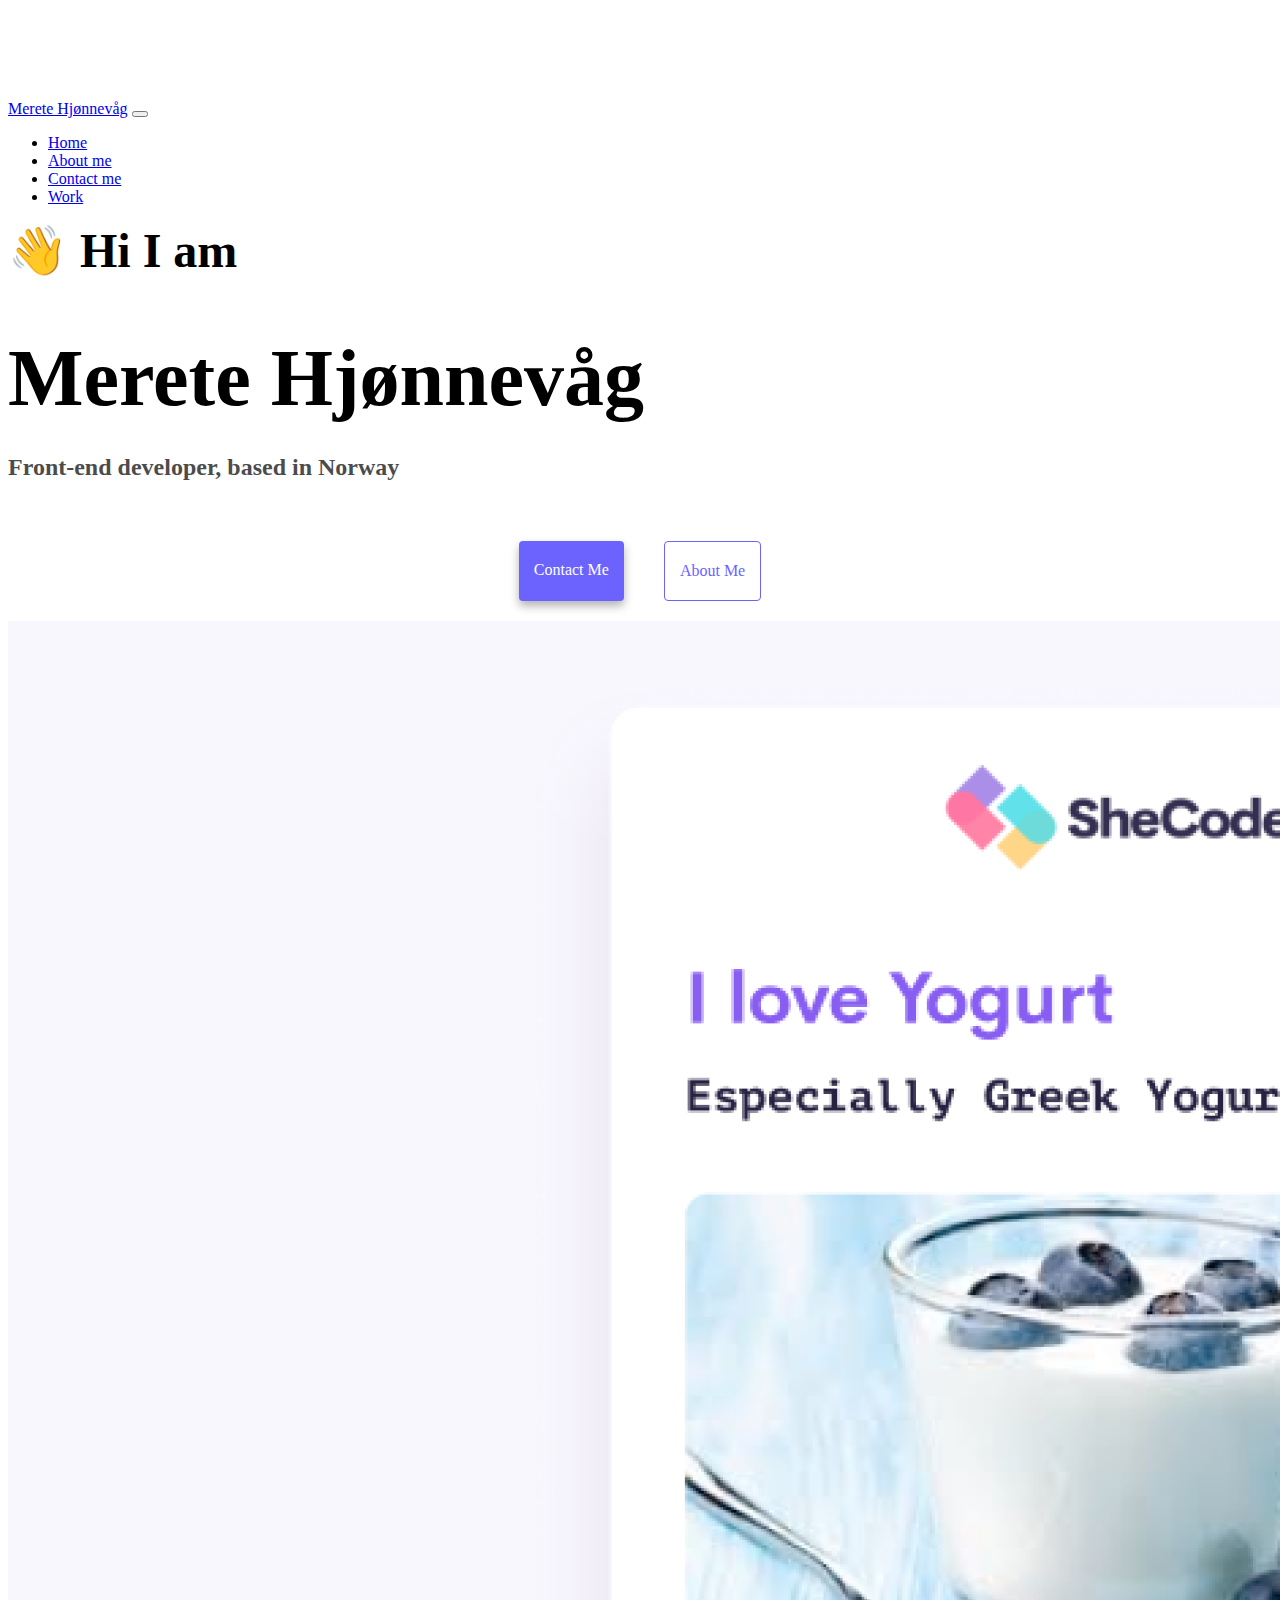
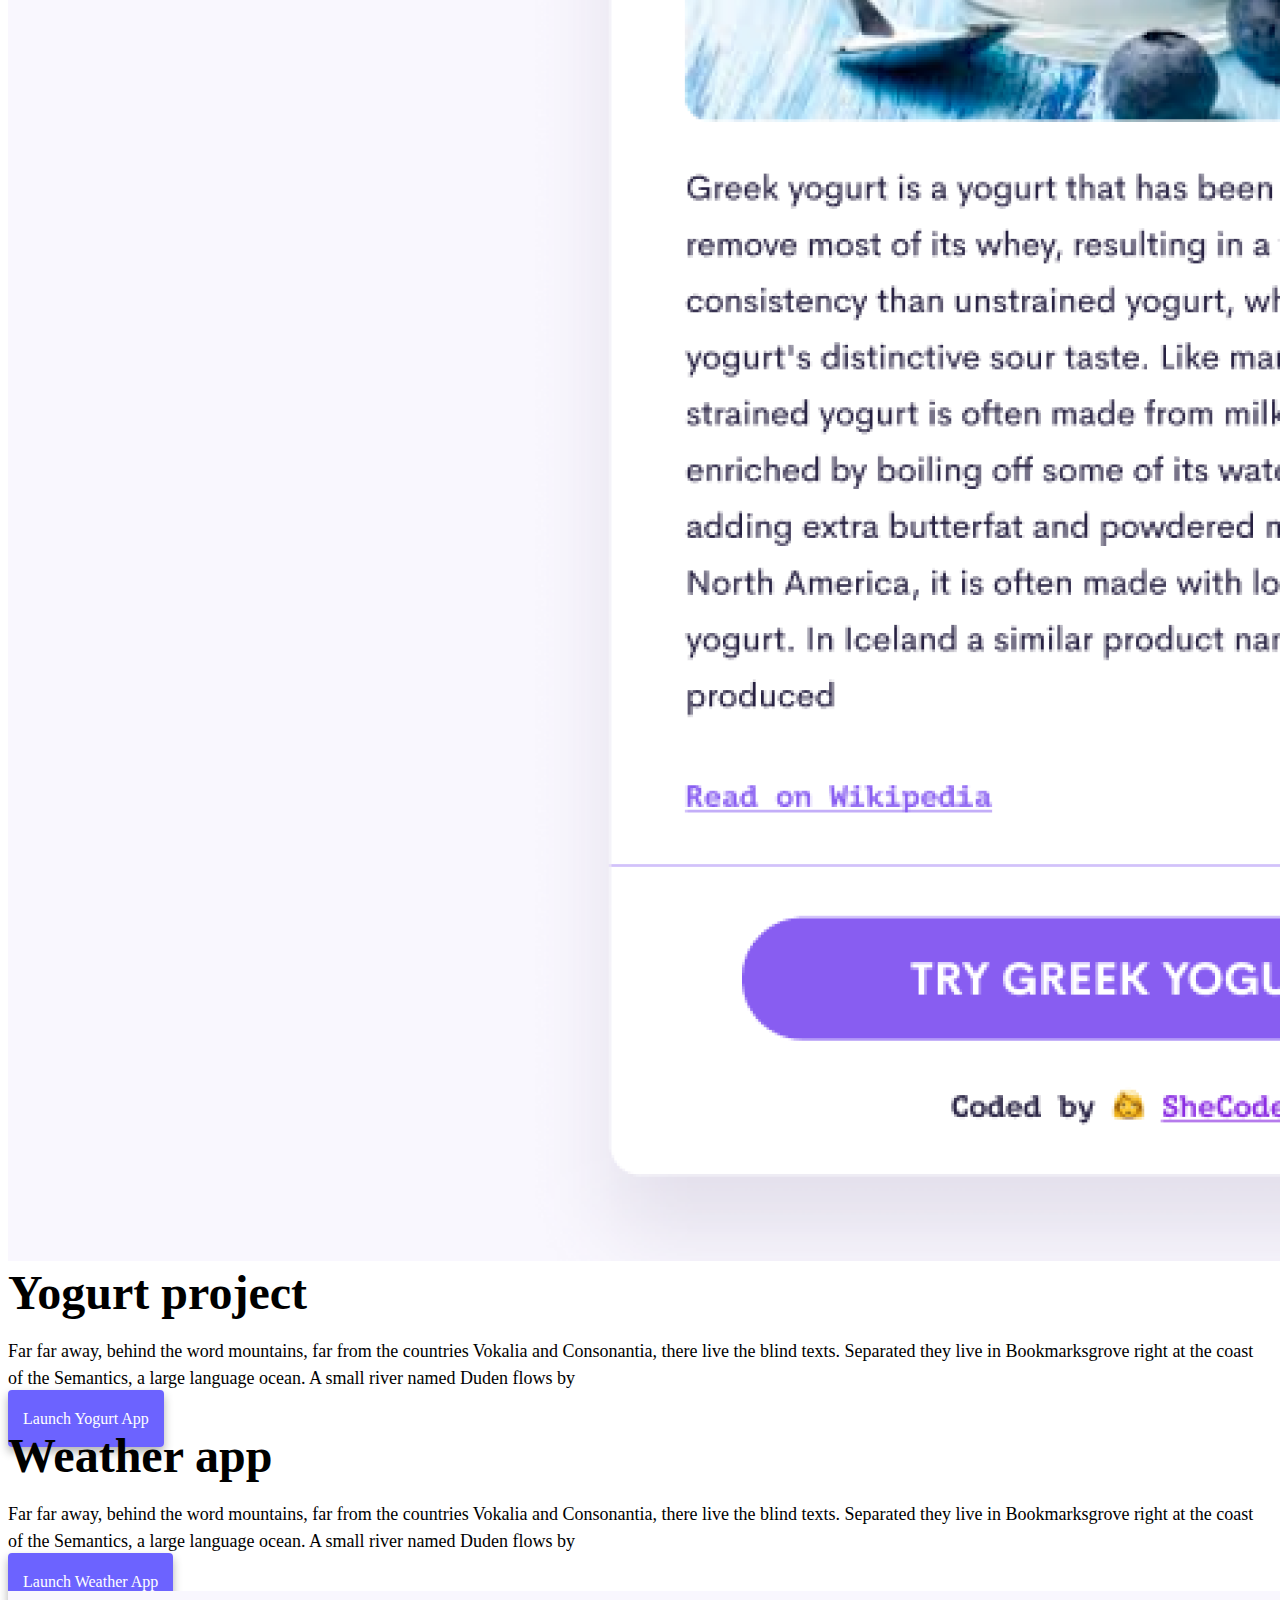
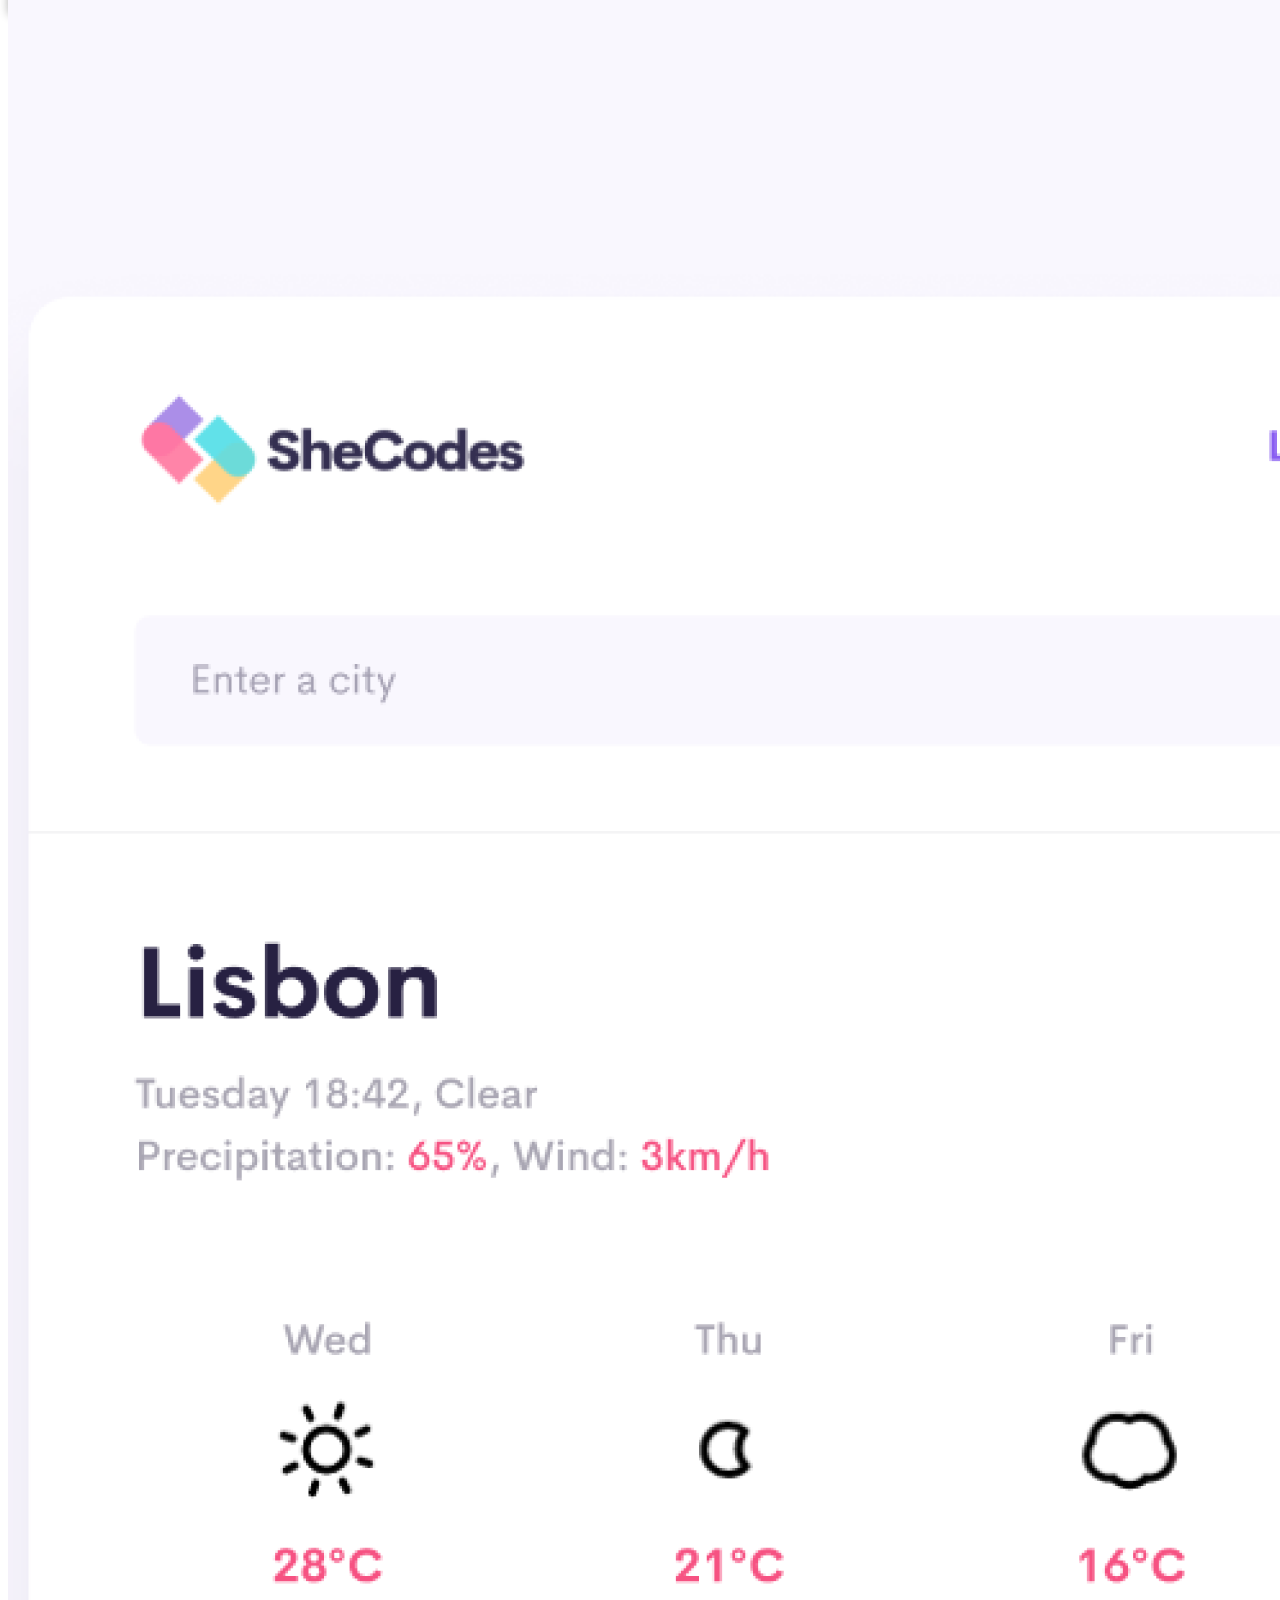
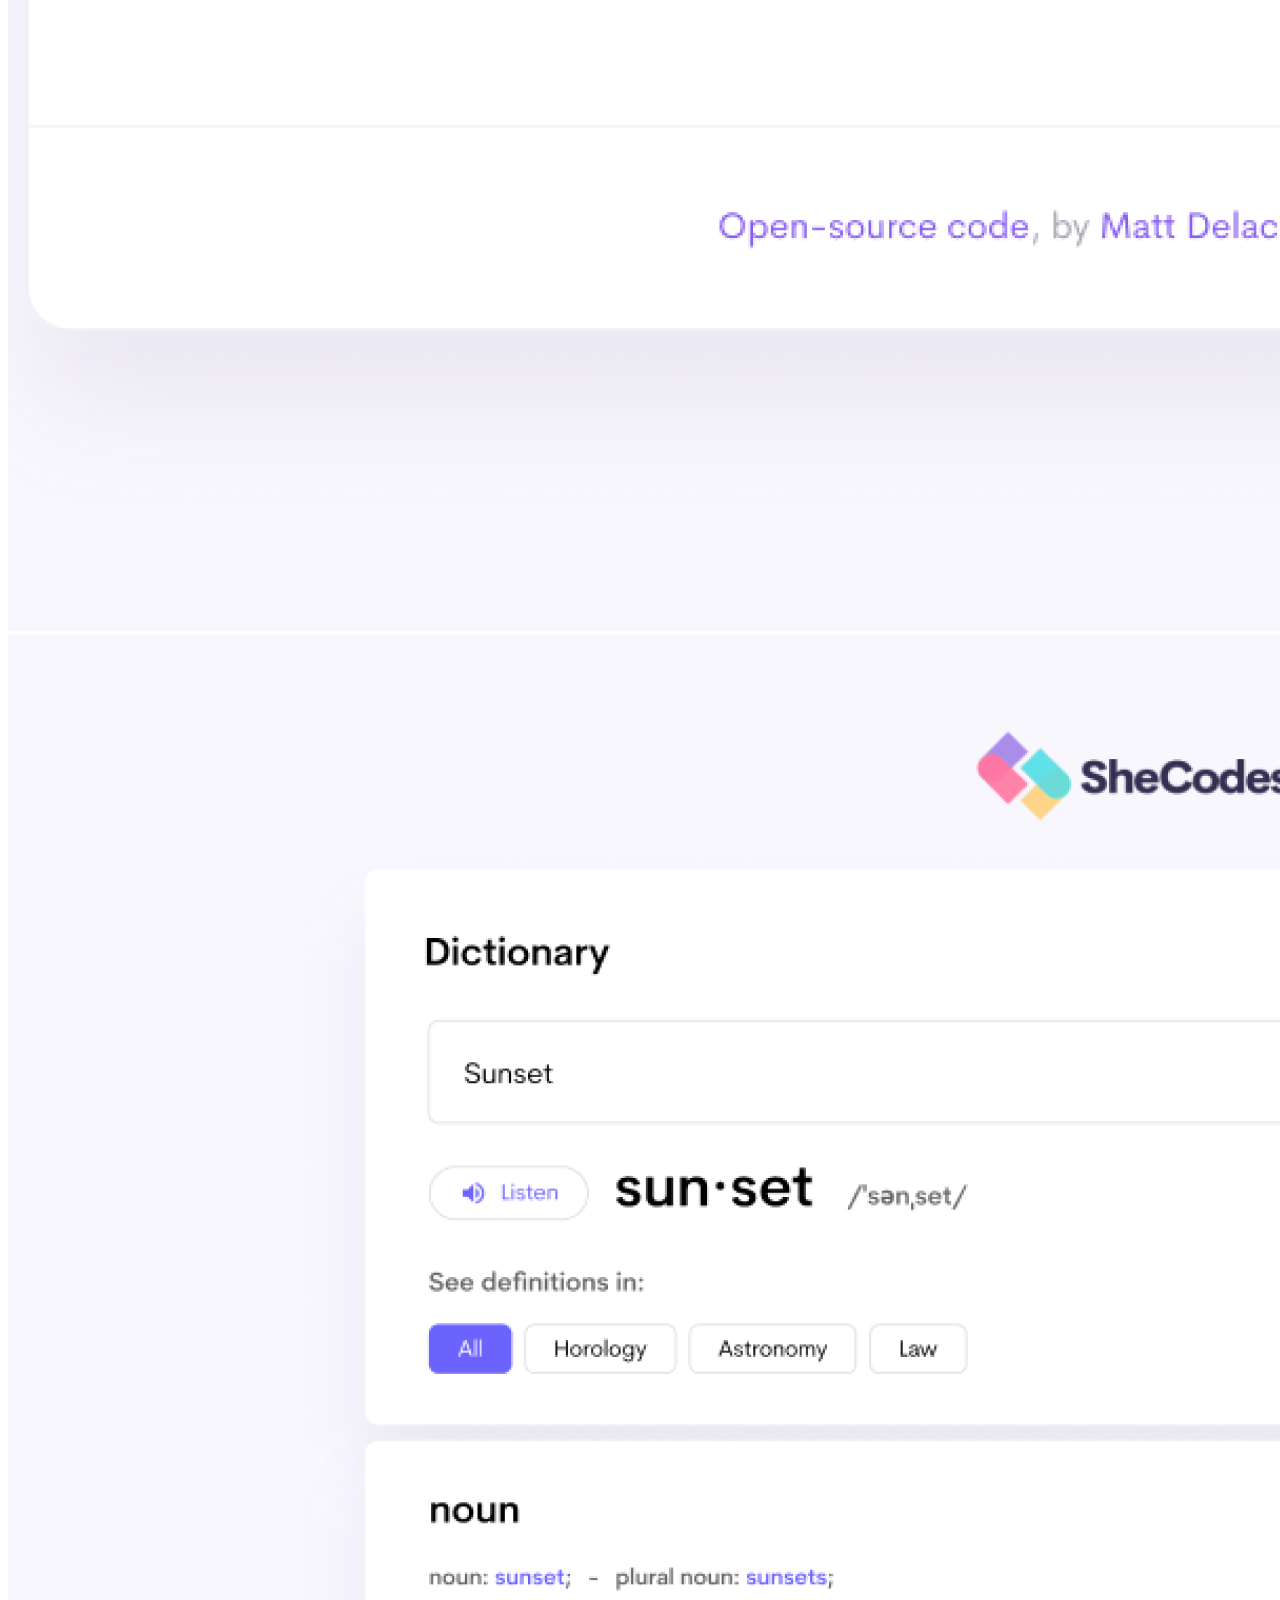
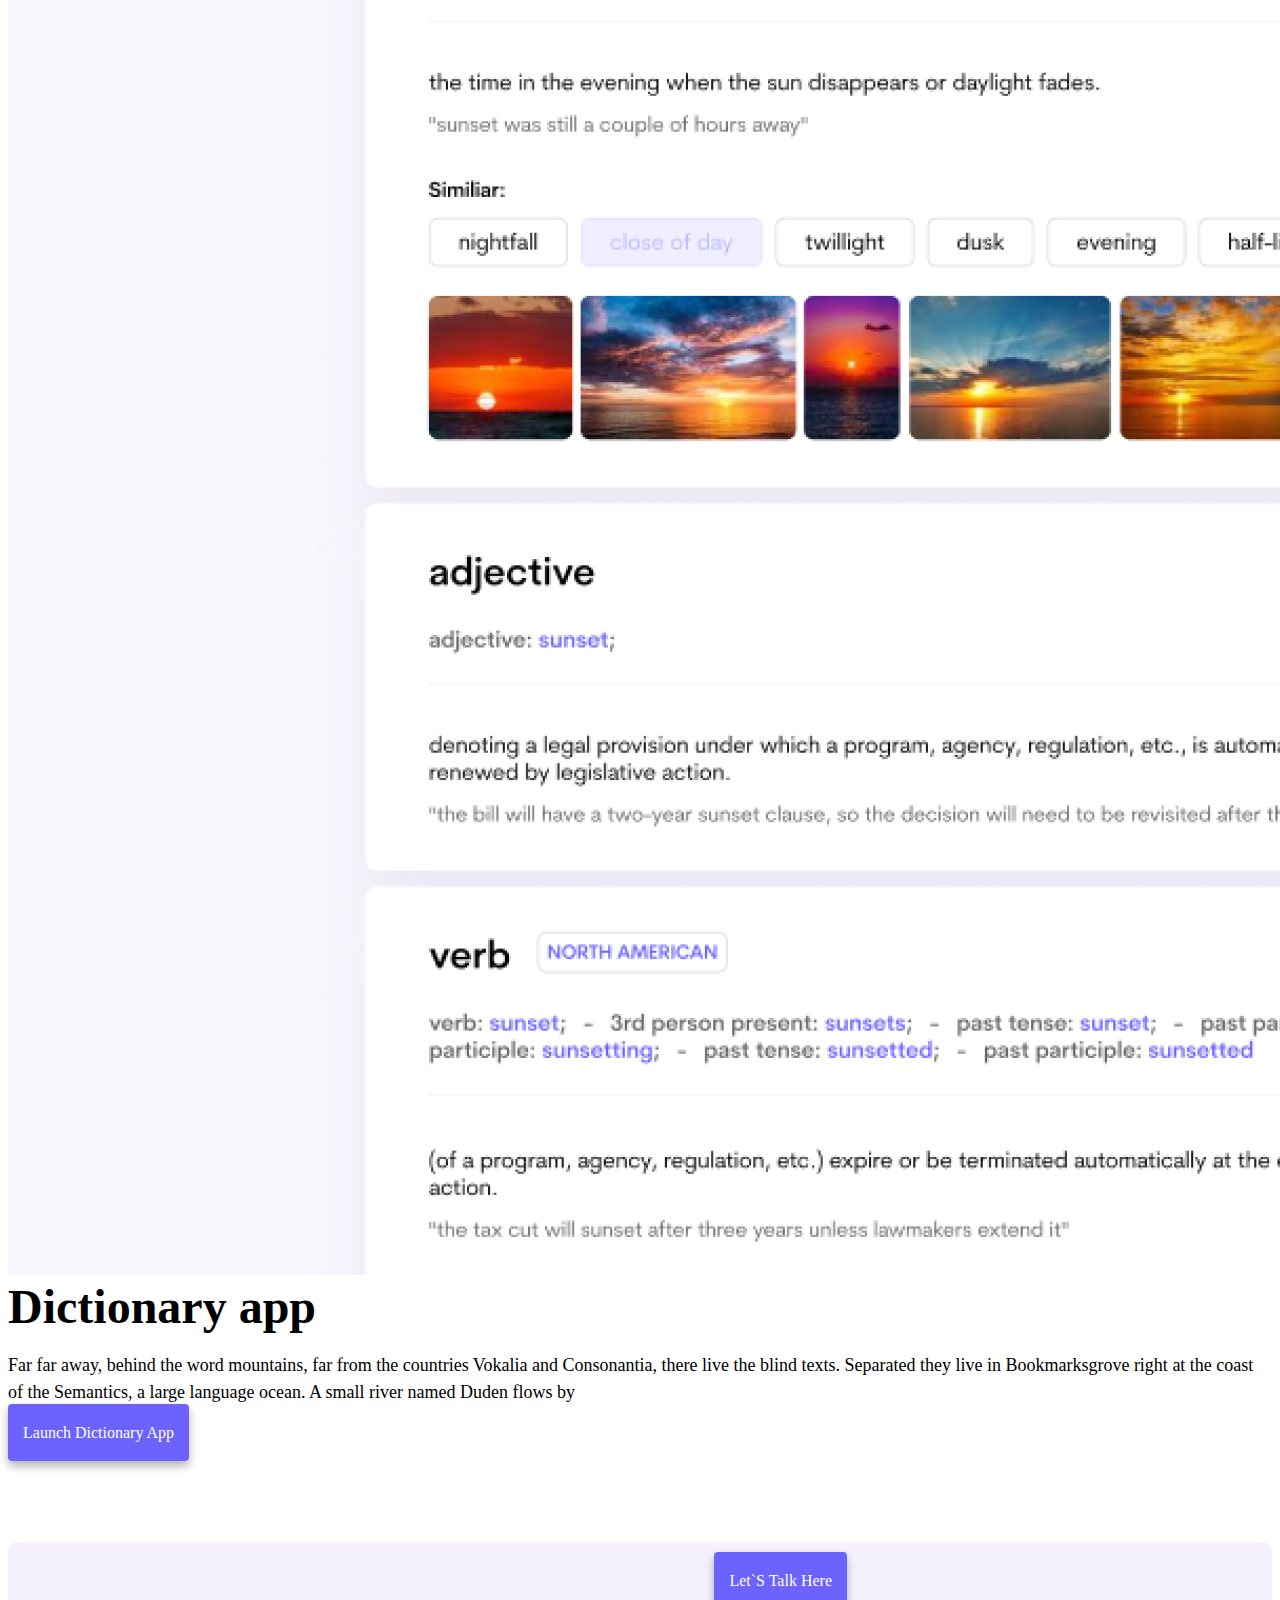
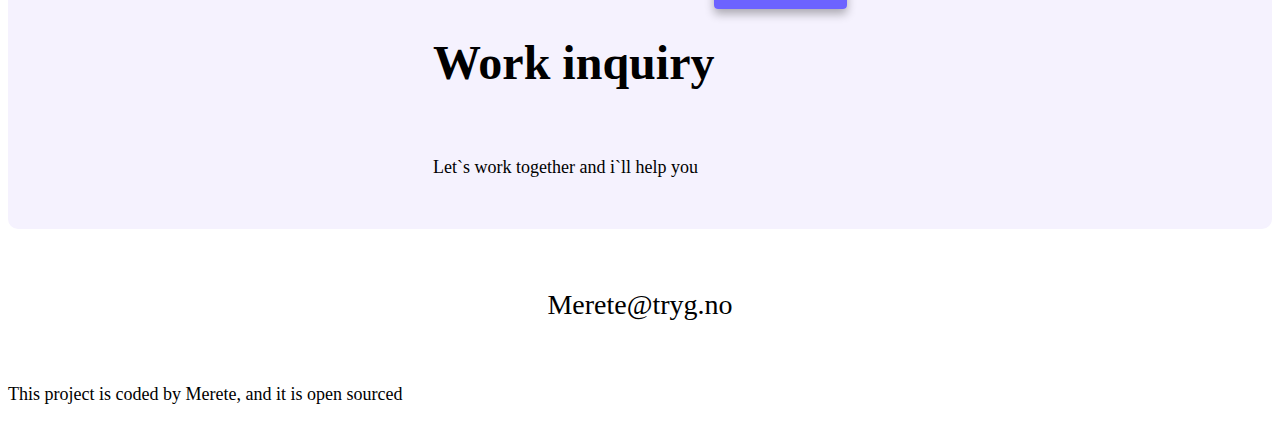
<file: index.html>
<!DOCTYPE html>
<html lang="en">
  <head>
    <meta charset="UTF-8" />
    <meta http-equiv="X-UA-Compatible" content="IE=edge" />
    <meta name="description" content="Portifolio project Shecodes" />
    <link
    href="https://cdn.jsdelivr.net/npm/bootstrap@5.0.2/dist/css/bootstrap.min.css"
    rel="stylesheet"
    integrity="sha384-EVSTQN3/azprG1Anm3QDgpJLIm9Nao0Yz1ztcQTwFspd3yD65VohhpuuCOmLASjC"
    crossorigin="anonymous"
  />

  <script
    src="https://cdn.jsdelivr.net/npm/bootstrap@5.3.0-alpha1/dist/js/bootstrap.bundle.min.js"
    integrity="sha384-w76AqPfDkMBDXo30jS1Sgez6pr3x5MlQ1ZAGC+nuZB+EYdgRZgiwxhTBTkF7CXvN"
    crossorigin="anonymous"
  ></script>
    <title>Merete </title>
    <link ref="style.css" rel="stylesheet" href="style.css"/>
  </head>
  <body>
    <nav class="navbar navbar-expand-lg navbar-light bg-light fixed-top">
      <div class="container">
        <a class="navbar-brand" href="index.html">Merete Hjønnevåg<a/>
        <button
          class="navbar-toggler"
          type="button"
          data-bs-toggle="collapse"
          data-bs-target="#navbarNav"
          aria-controls="navbarNav"
          aria-expanded="false"
          aria-label="Toggle navigation"
        >
          <span class="navbar-toggler-icon"></span>
        </button>
        <div class="collapse navbar-collapse" id="navbarNav">
          <ul class="navbar-nav">
            <li class="nav-item">
              <a
                class="nav-link"
                aria-current="page"
                href="index.html"
                >Home</a
              >
            </li>
            <li class="nav-item">
              <a
                class="nav-link"
                aria-current="page"
                href="about.html"
                >About me</a
              >
            </li>
            <li class="nav-item">
                <a
                  class="nav-link"
                  aria-current="page"
                  href="contact.html"
                  >Contact me</a
                >
              </li>
              <li class="nav-item">
                <a
                  class="nav-link"
                  aria-current="page"
                  href="work.html"
                  >Work</a
                >
              </li>  
          </ul>
            </div>
          </div>
        </nav>
        <h2 class="text-center">👋 Hi I am</h2>
        <h1 class="text-center">Merete Hjønnevåg</h1>
        <h3 class="text-center">Front-end developer, based in Norway</h3>
        <div class="navigation-links mb-5">
          <a href="about.html#contact" class="primary-link">Contact me</a>
          <a href="about.html" class="secondary-link">About me</a>
        </div>
        <div class="container">
          <div class="row">
            <div class="col-md-6">
              <img src="images/yogurt (2).png" class="img-fluid rounded" />
            </div>
            <div class="col-md-6">
              <h2 class="mb-3">Yogurt project</h2>
              <p>
                Far far away, behind the word mountains, far from the countries Vokalia and Consonantia, there live the blind texts. Separated they live in Bookmarksgrove right at the coast of the Semantics, a large language ocean. A small river named Duden flows by
              </p>
              <div class="mt-5">
                <a href="#" class="primary-link">Launch Yogurt App</a>
              </div>
            </div>
          </div>
          <div class="row mt-5">
            <div class="col-md-6">
              <h2 class="mb-3">Weather app</h2>
              <p>
                Far far away, behind the word mountains, far from the countries Vokalia and Consonantia, there live the blind texts. Separated they live in Bookmarksgrove right at the coast of the Semantics, a large language ocean. A small river named Duden flows by
              </p>
              <div class="mb-5 mt-5">
                <a href="#" class="primary-link">Launch Weather App</a>
              </div>
            </div>
            <div class="col-md-6">
              <img src="images/weather (2).png" class="img-fluid rounded" />
            </div>
          </div>
          <div class="row mt-5">
            <div class="col-md-6">
              <img src="images/app.png" class="img-fluid rounded" />
            </div>
            <div class="col-md-6">
              <h2 class="mb-3">Dictionary app</h2>
              <p>
                Far far away, behind the word mountains, far from the countries Vokalia and Consonantia, there live the blind texts. Separated they live in Bookmarksgrove right at the coast of the Semantics, a large language ocean. A small river named Duden flows by
              </p>
              <div class="mt-5">
                <a href="#" class="primary-link">Launch Dictionary App</a>
              </div>
            </div>
          </div>
          <footer>
            <div class="contact-box justify-content-between mb-5 d-none d-md-flex">
            <div>
              <h4>Work inquiry</h4>
              <p class="text-muted">Let`s work together and i`ll help you</p>
            
            </div>
            <div>
              <a href="#" class="primary-link">Let`s talk here</a>
            </div>
          </div>
            <div class="d-flex justify-content-center mb-5">
            <a href="mailto:Merete@tryg.no" class="email-link">Merete@tryg.no</a>
          </div>
          <p class="text-center mt-4">
            This project is coded by Merete, and it is <a href=""> </a>open sourced
          </p>
          </footer>
        </div>
      
        </div>
  </body>
</html>
</file>
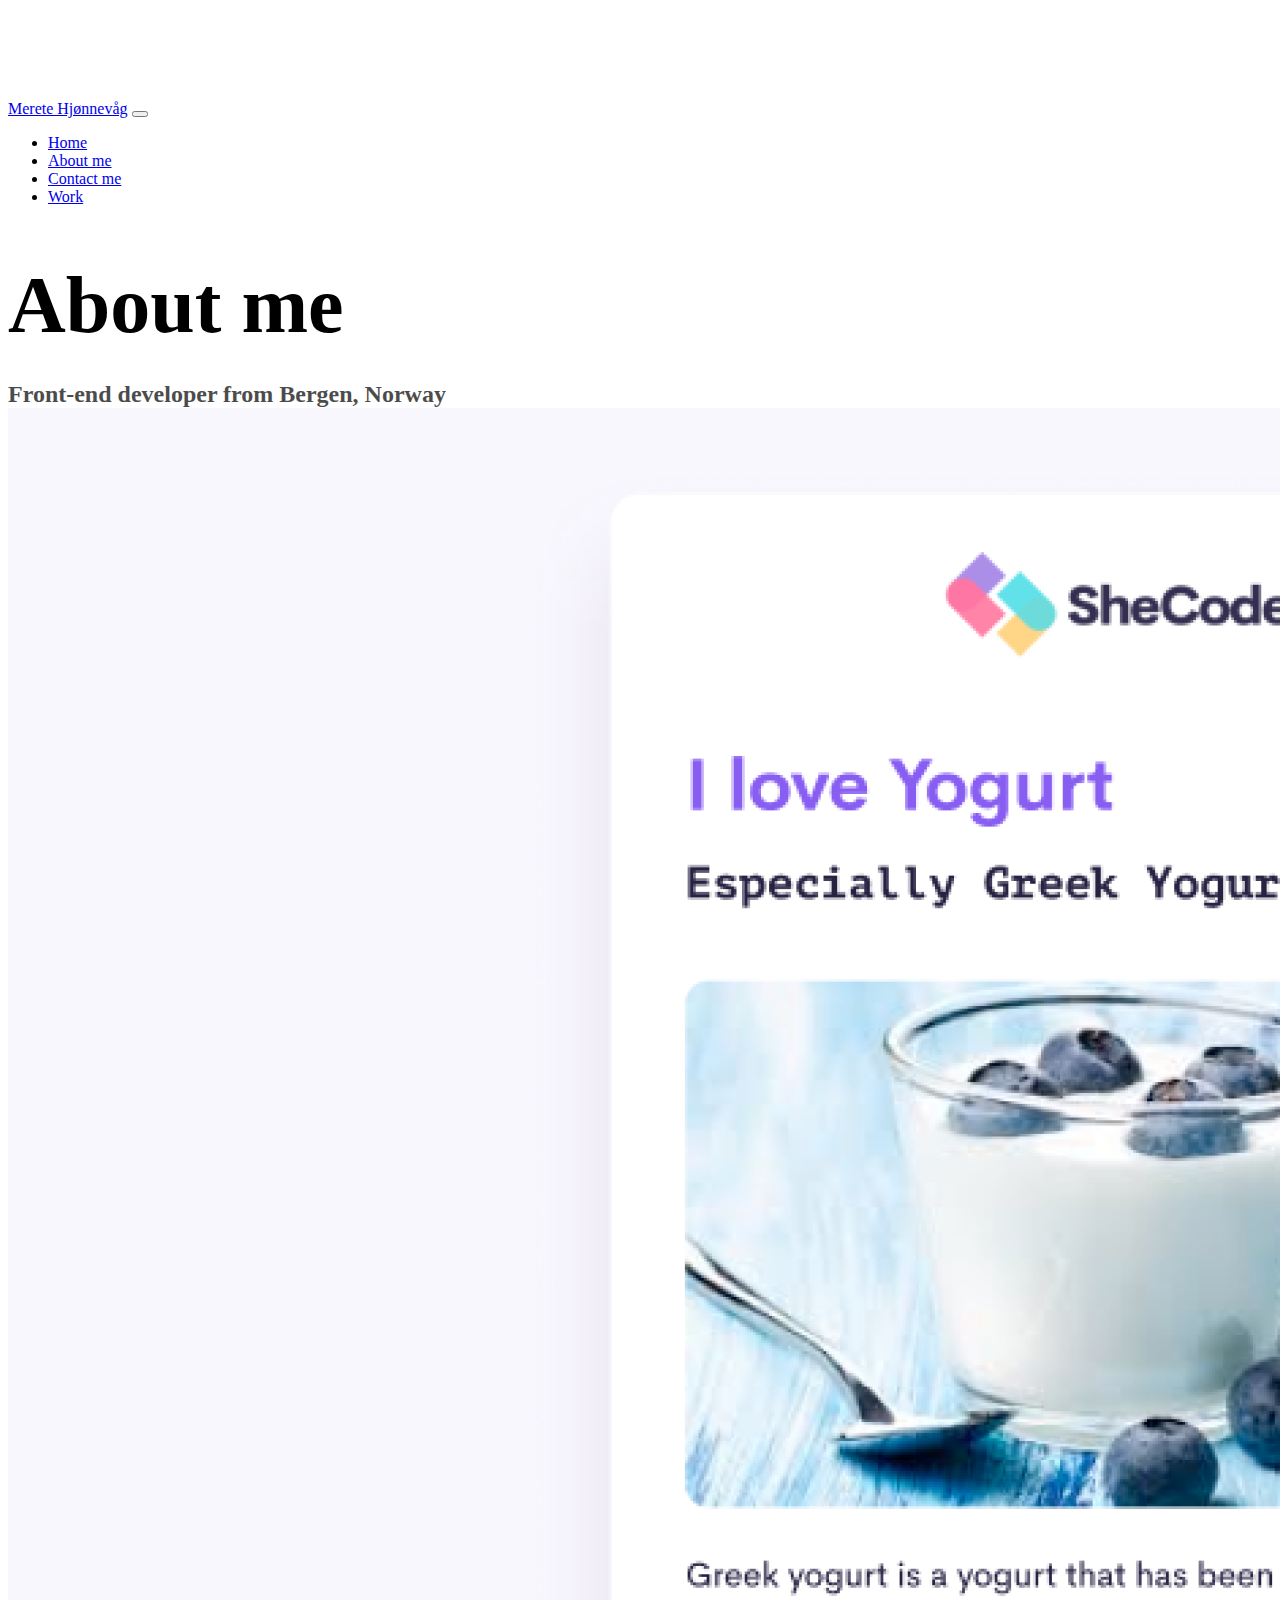
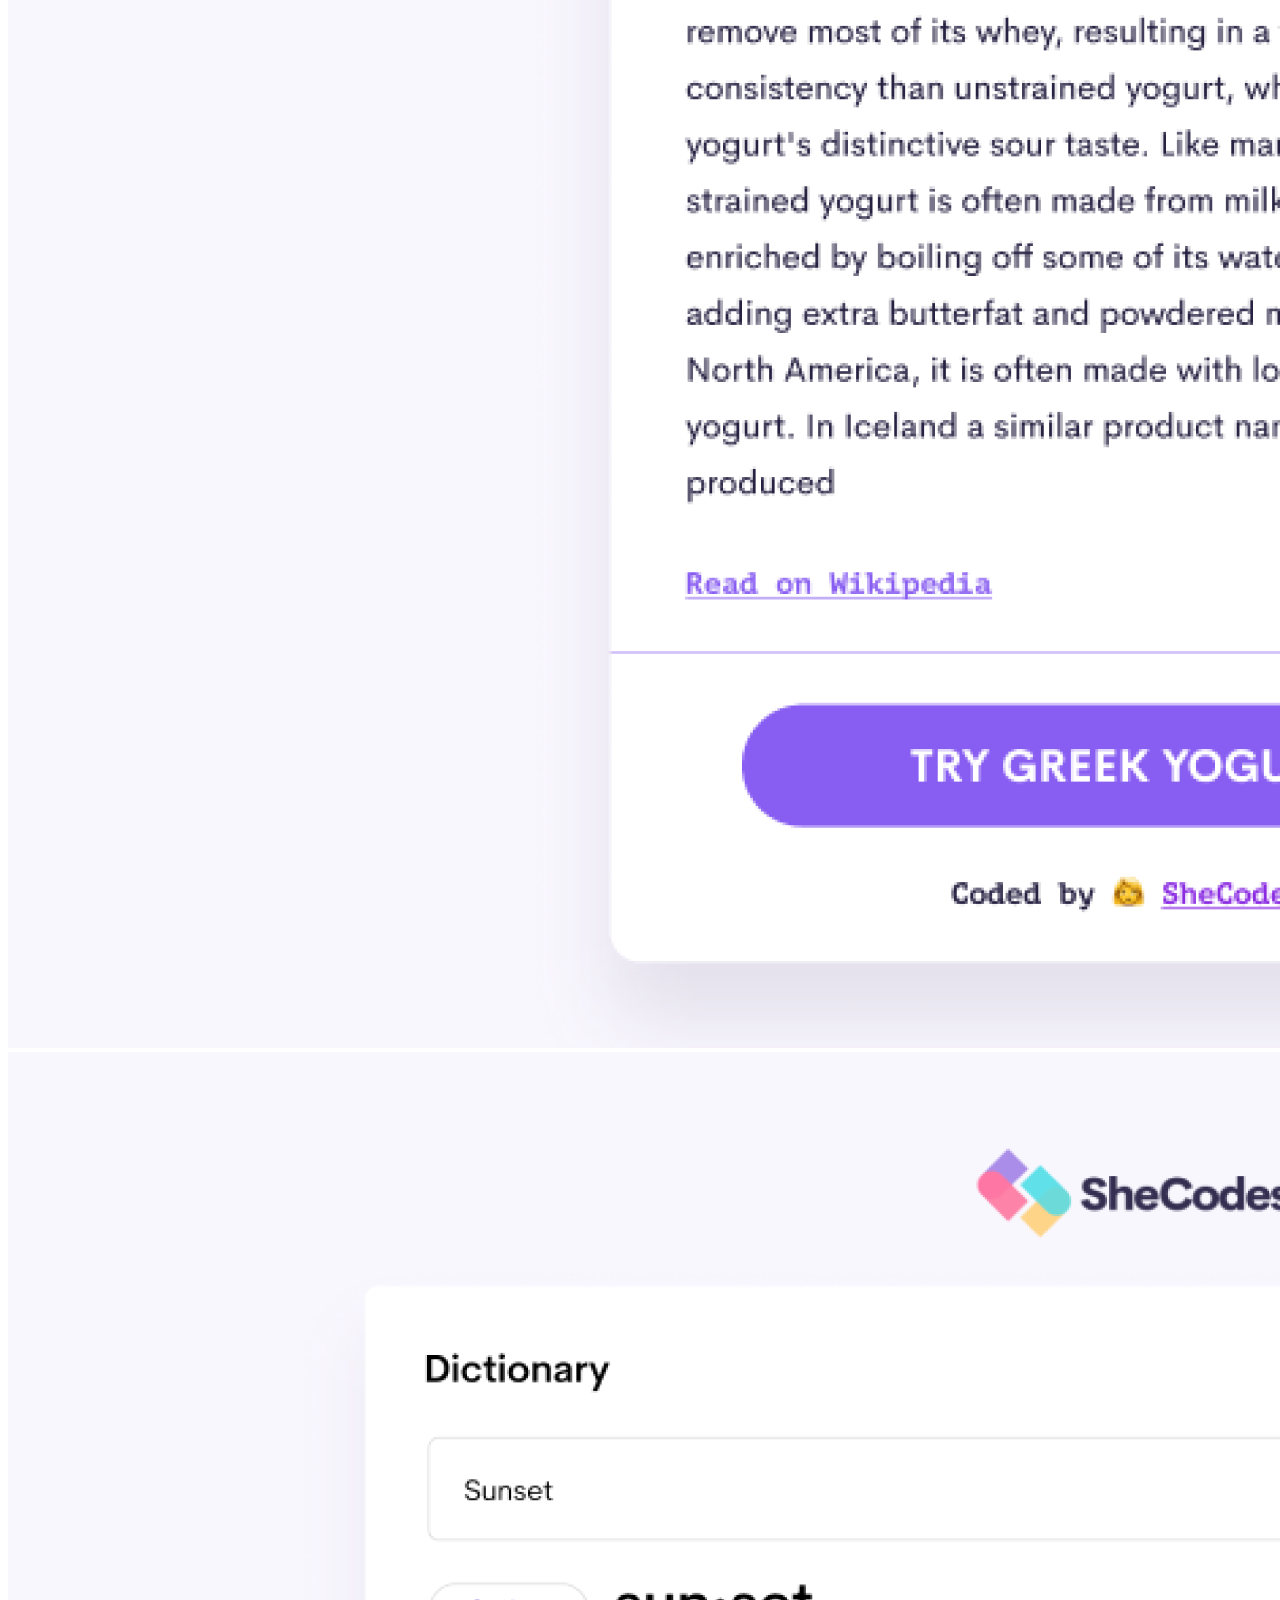
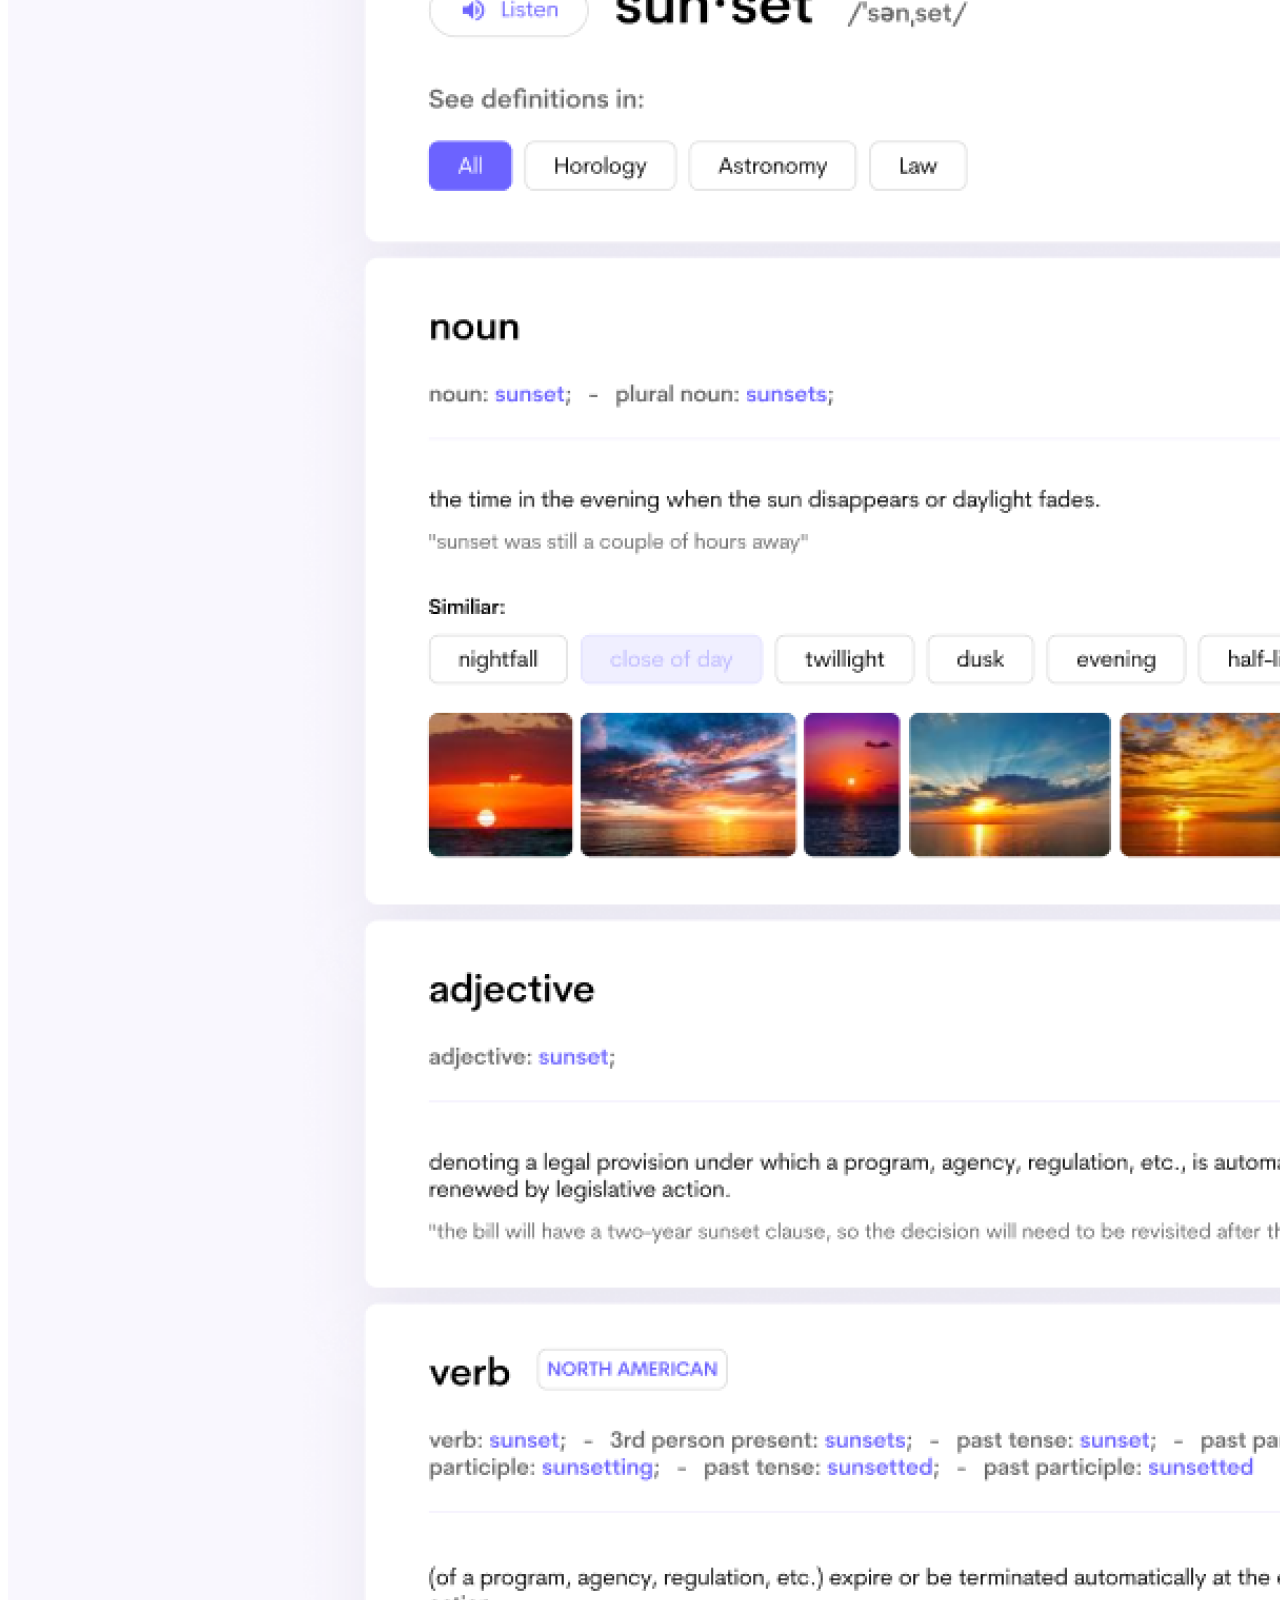
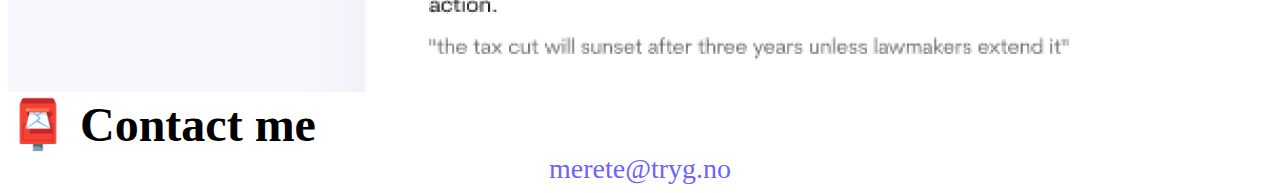
<file: about.html>
<!DOCTYPE html>
<html lang="en">
  <head>
    <meta charset="UTF-8" />
    <meta http-equiv="X-UA-Compatible" content="IE=edge" />
    <meta name="description" content="homework page for teaching SheCodes" />
    <link rel="stylesheet" href="style.css" />
    <link
      href="https://cdn.jsdelivr.net/npm/bootstrap@5.0.2/dist/css/bootstrap.min.css"
      rel="stylesheet"
      integrity="sha384-EVSTQN3/azprG1Anm3QDgpJLIm9Nao0Yz1ztcQTwFspd3yD65VohhpuuCOmLASjC"
      crossorigin="anonymous"
    />

    <script
      src="https://cdn.jsdelivr.net/npm/bootstrap@5.3.0-alpha1/dist/js/bootstrap.bundle.min.js"
      integrity="sha384-w76AqPfDkMBDXo30jS1Sgez6pr3x5MlQ1ZAGC+nuZB+EYdgRZgiwxhTBTkF7CXvN"
      crossorigin="anonymous"
    ></script>
    <link ref="style.css" rel="stylesheet" href="style.css" />
    <title>About</title>
  </head>
  <body>
    <nav class="navbar navbar-expand-lg navbar-light bg-light fixed-top">
      <div class="container">
        <a class="navbar-brand" href="index.html">Merete Hjønnevåg<a/>
        <button
          class="navbar-toggler"
          type="button"
          data-bs-toggle="collapse"
          data-bs-target="#navbarNav"
          aria-controls="navbarNav"
          aria-expanded="false"
          aria-label="Toggle navigation"
        >
          <span class="navbar-toggler-icon"></span>
        </button>
        <div class="collapse navbar-collapse" id="navbarNav">
          <ul class="navbar-nav">
            <li class="nav-item">
              <a
                class="nav-link"
                aria-current="page"
                href="index.html"
                >Home</a
              >
            </li>
            <li class="nav-item">
              <a
                class="nav-link"
                aria-current="page"
                href="about.html"
                >About me</a
              >
            </li>
            <li class="nav-item">
                <a
                  class="nav-link"
                  aria-current="page"
                  href="contact.html"
                  >Contact me</a
                >
              </li>
              <li class="nav-item">
                <a
                  class="nav-link"
                  aria-current="page"
                  href="work.html"
                  >Work</a
                >
              </li>  
          </ul>
        </div>
      </div>
    </nav>
    <h1 class="text-center">About me</h1>
    <h3 class="text-center">Front-end developer from Bergen, Norway</h3>
    <div class="container">
      <div class="row">
        <div class="col-sm-6">
          <img src="images/yogurt (2).png" class="img-fluid p-2 shadow rounded" />
        </div>
        <div class="col-sm-6">
          <img src="images/app.png" class="img-fluid p-2 shadow rounded" />
        </div>
      </div>
    </div>
    <div id="contact" class="mt-5">
      <h2 class="text-center">📮 Contact me</h2>
      <a href="mailto:Merete@tryg.no" class="email-link"> merete@tryg.no </a>
    </div>
  </body>
</html>
</file>
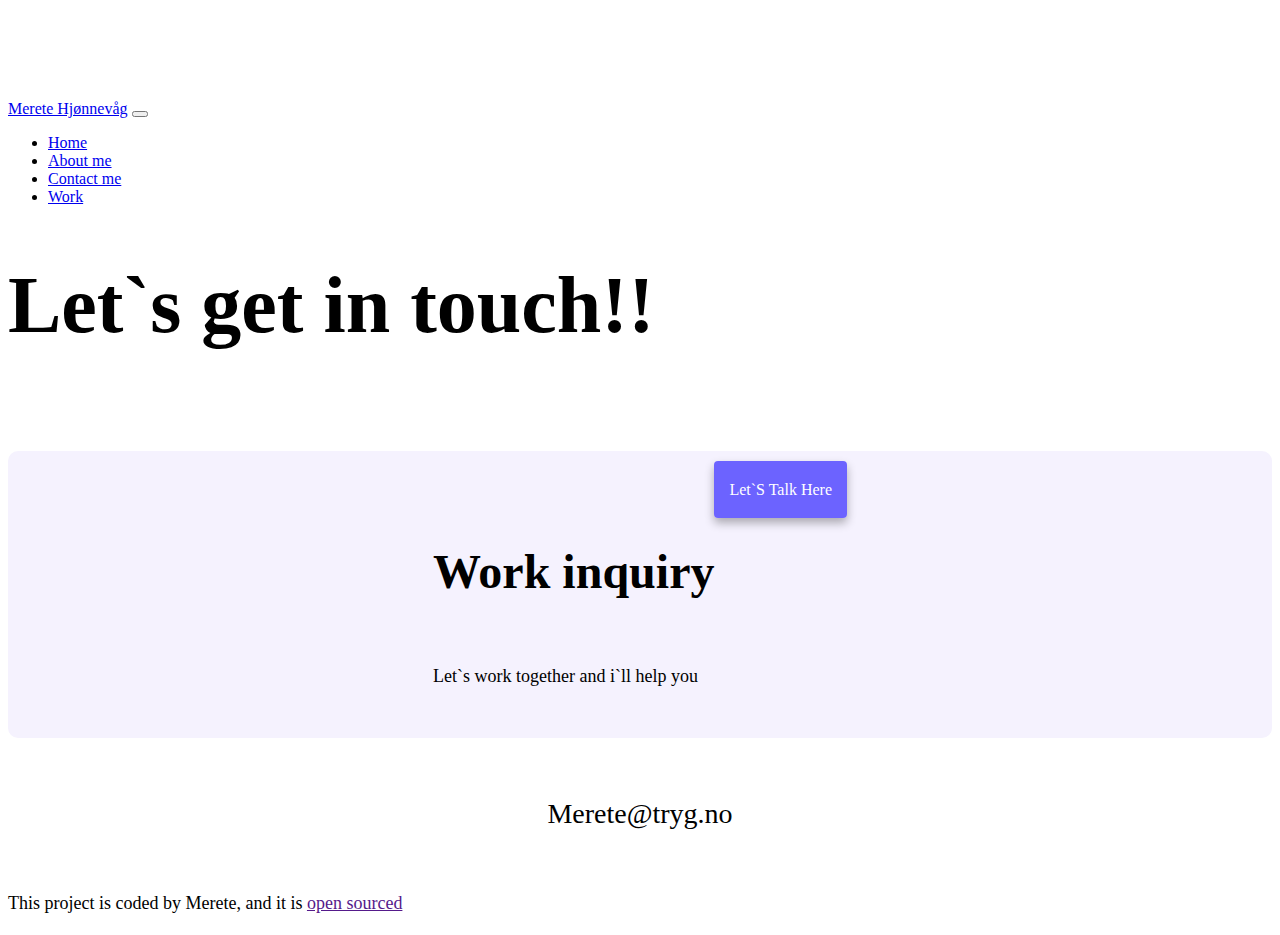
<file: contact.html>
<!DOCTYPE html>
<html lang="en">
  <head>
    <meta charset="UTF-8" />
    <meta http-equiv="X-UA-Compatible" content="IE=edge" />
    <meta name="description" content="Portifolio project Shecodes" />
    <link
    href="https://cdn.jsdelivr.net/npm/bootstrap@5.0.2/dist/css/bootstrap.min.css"
    rel="stylesheet"
    integrity="sha384-EVSTQN3/azprG1Anm3QDgpJLIm9Nao0Yz1ztcQTwFspd3yD65VohhpuuCOmLASjC"
    crossorigin="anonymous"
  />

  <script
    src="https://cdn.jsdelivr.net/npm/bootstrap@5.3.0-alpha1/dist/js/bootstrap.bundle.min.js"
    integrity="sha384-w76AqPfDkMBDXo30jS1Sgez6pr3x5MlQ1ZAGC+nuZB+EYdgRZgiwxhTBTkF7CXvN"
    crossorigin="anonymous"
  ></script>
    <title>Contact</title>
    <link ref="style.css" rel="stylesheet" href="style.css"/>
  </head>
  <body>
    <nav class="navbar navbar-expand-lg navbar-light bg-light fixed-top">
      <div class="container">
        <a class="navbar-brand" href="index.html">Merete Hjønnevåg<a/>
        <button
          class="navbar-toggler"
          type="button"
          data-bs-toggle="collapse"
          data-bs-target="#navbarNav"
          aria-controls="navbarNav"
          aria-expanded="false"
          aria-label="Toggle navigation"
        >
          <span class="navbar-toggler-icon"></span>
        </button>
        <div class="collapse navbar-collapse" id="navbarNav">
          <ul class="navbar-nav">
            <li class="nav-item">
              <a
                class="nav-link"
                aria-current="page"
                href="index.html"
                >Home</a
              >
            </li>
            <li class="nav-item">
              <a
                class="nav-link"
                aria-current="page"
                href="about.html"
                >About me</a
              >
            </li>
            <li class="nav-item">
                <a
                  class="nav-link"
                  aria-current="page"
                  href="contact.html"
                  >Contact me</a
                >
              </li>
              <li class="nav-item">
                <a
                  class="nav-link"
                  aria-current="page"
                  href="work.html"
                  >Work</a
                >
              </li>  
          </ul>
            </div>
          </div>
        </nav>
        <div>
        <h1 class="text-center">Let`s get in touch!!</h1>
    </div>
        <div class="container">
          <div class="row">
            <div class="col-md-6">
             
            </div>
          </div>
          <footer>
            <div class="contact-box justify-content-between mb-5 d-none d-md-flex">
            <div>
              <h4>Work inquiry</h4>
              <p class="text-muted">Let`s work together and i`ll help you</p>
            
            </div>
            <div>
              <a href="#" class="primary-link">Let`s talk here</a>
            </div>
          </div>
            <div class="d-flex justify-content-center mb-5">
            <a href="mailto:Merete@tryg.no" class="email-link">Merete@tryg.no</a>
          </div>
          <p class="text-center mt-4">
            This project is coded by Merete, and it is <a href=>open sourced
          </p>
          </footer>
        </div>
      
        </div>
  </body>
</html>
</file>
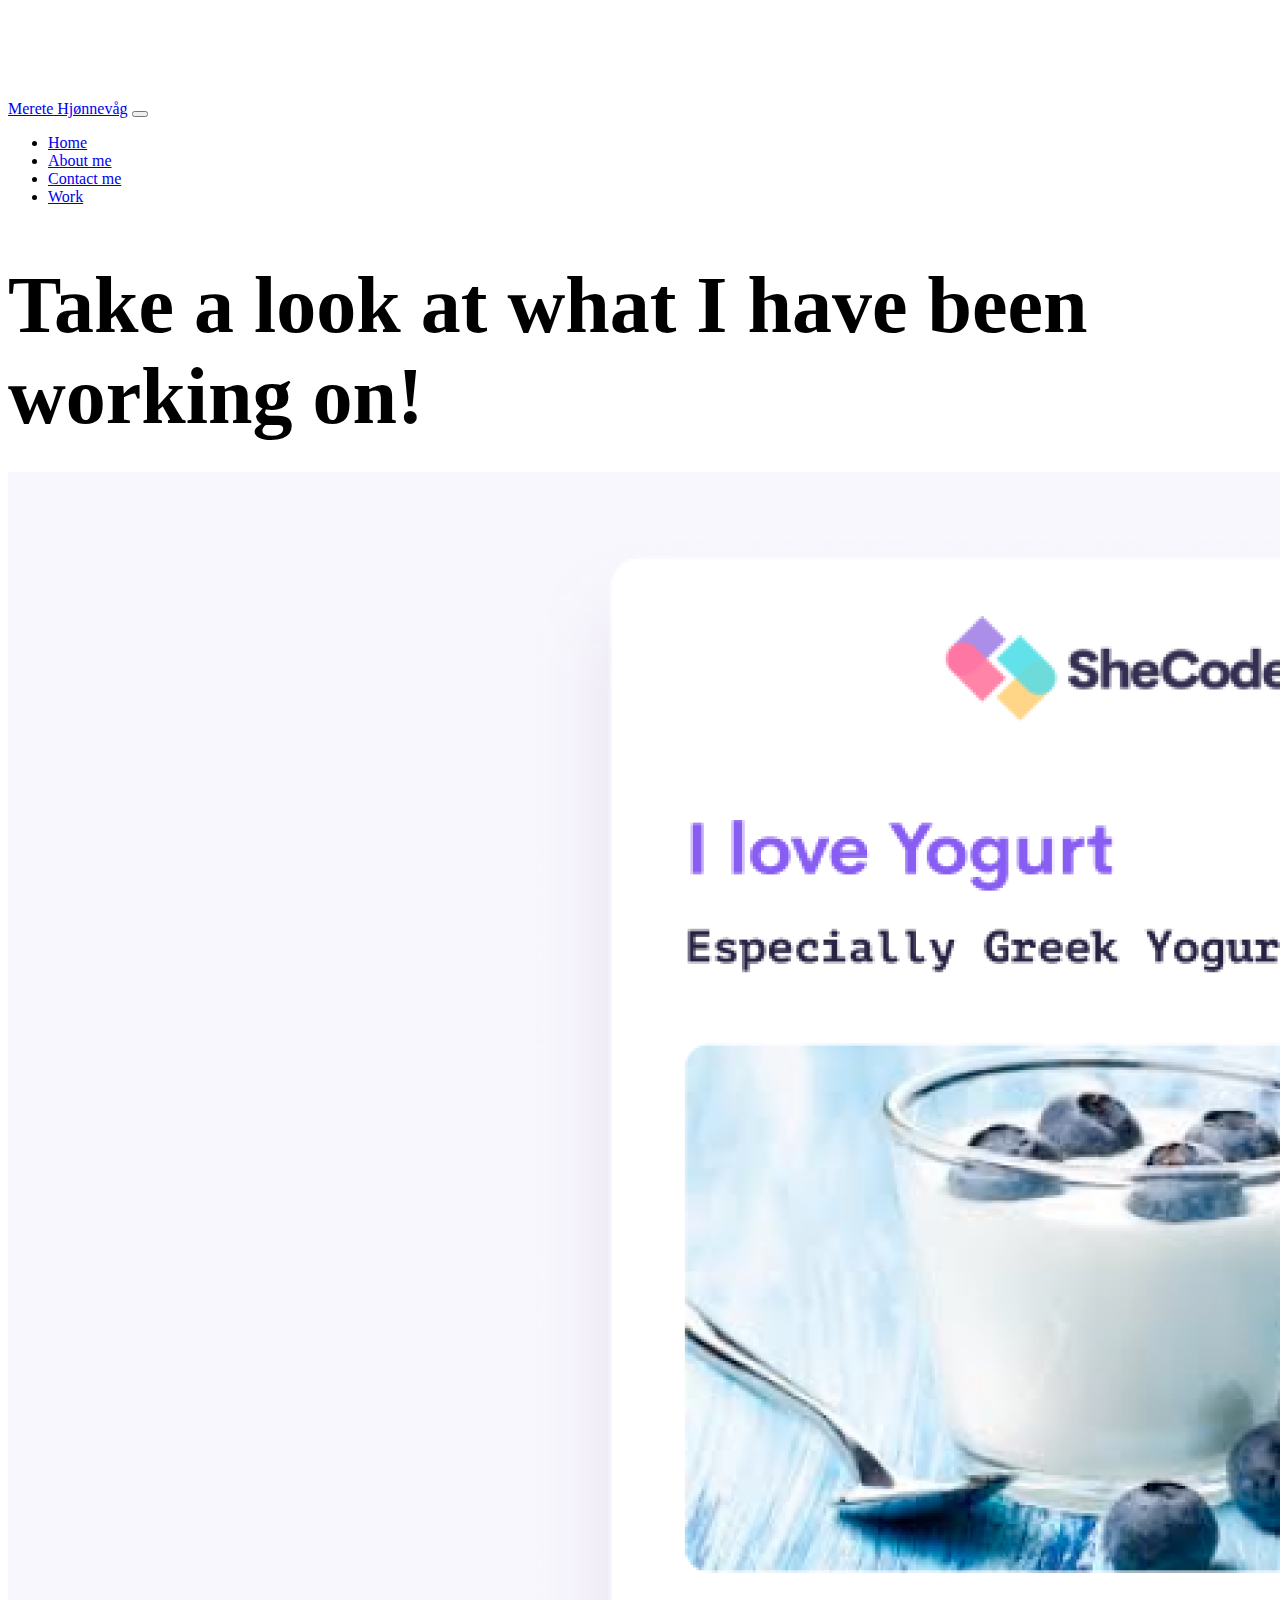
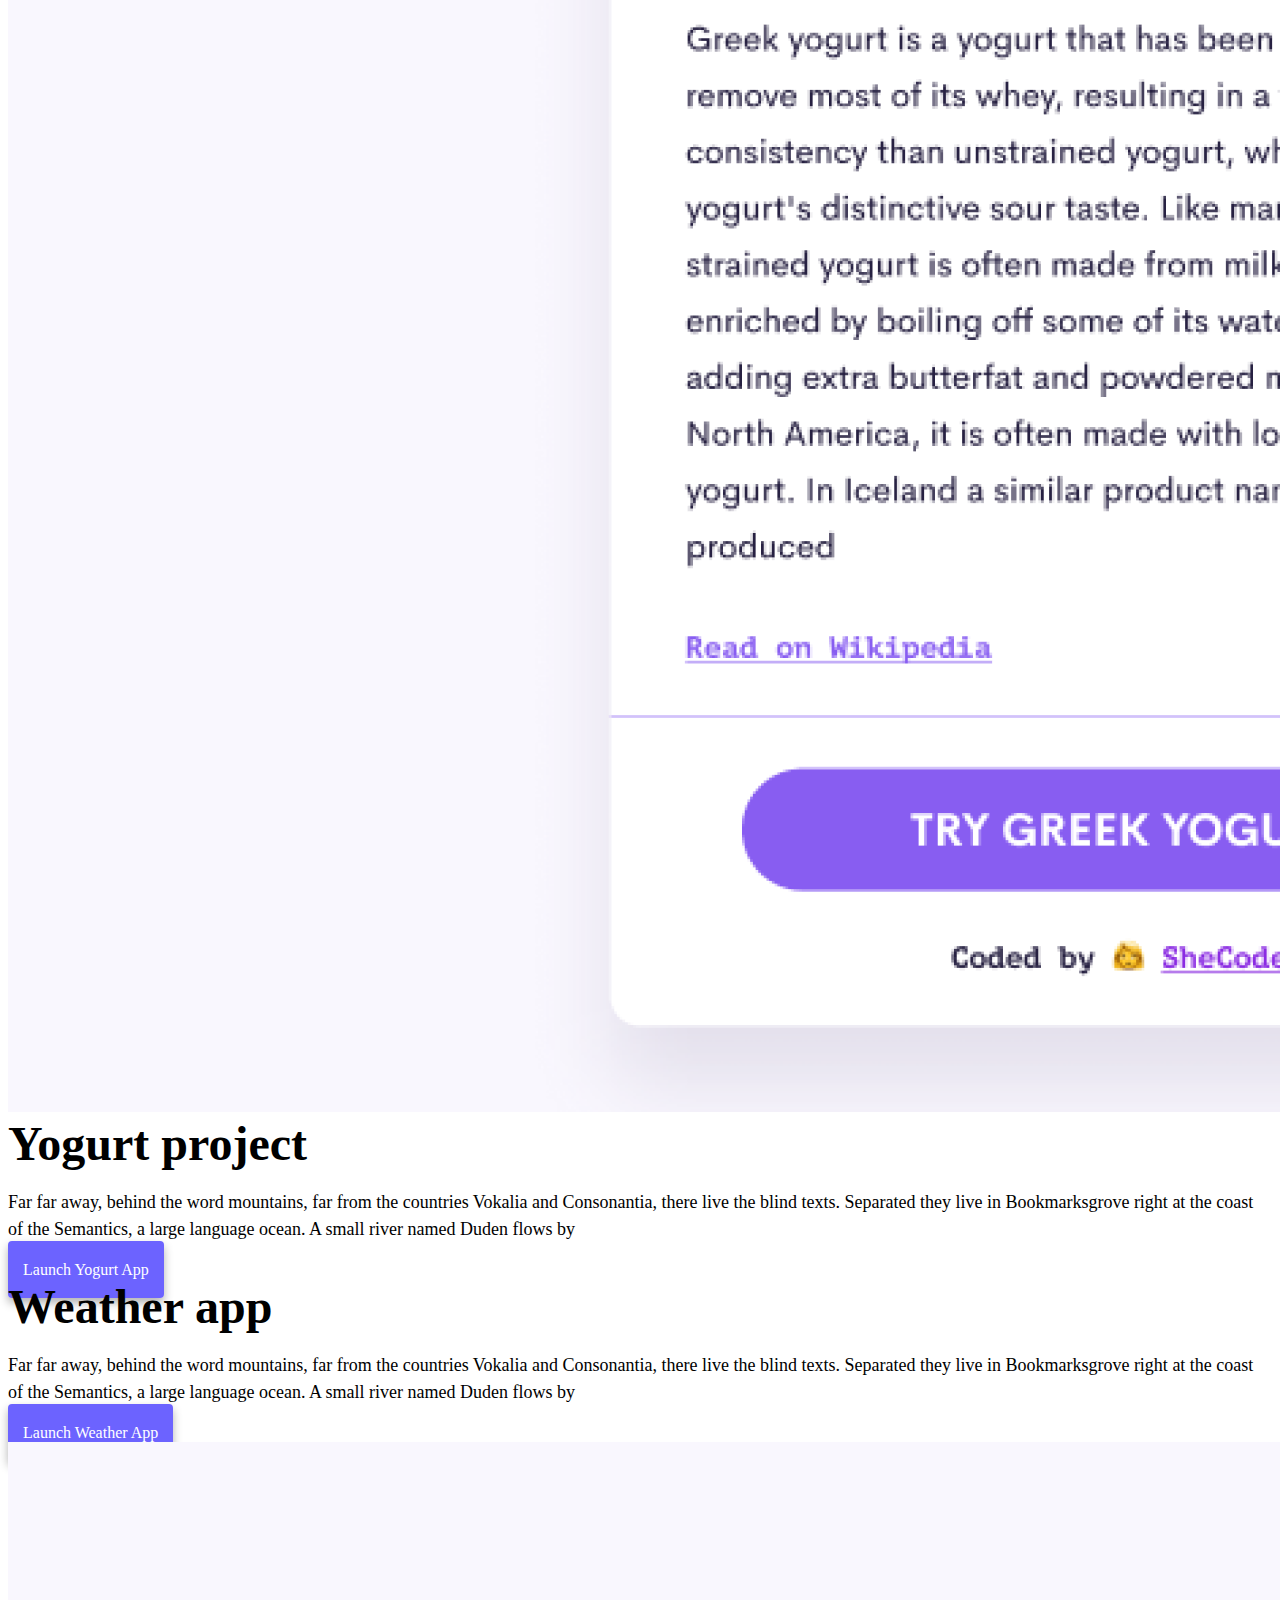
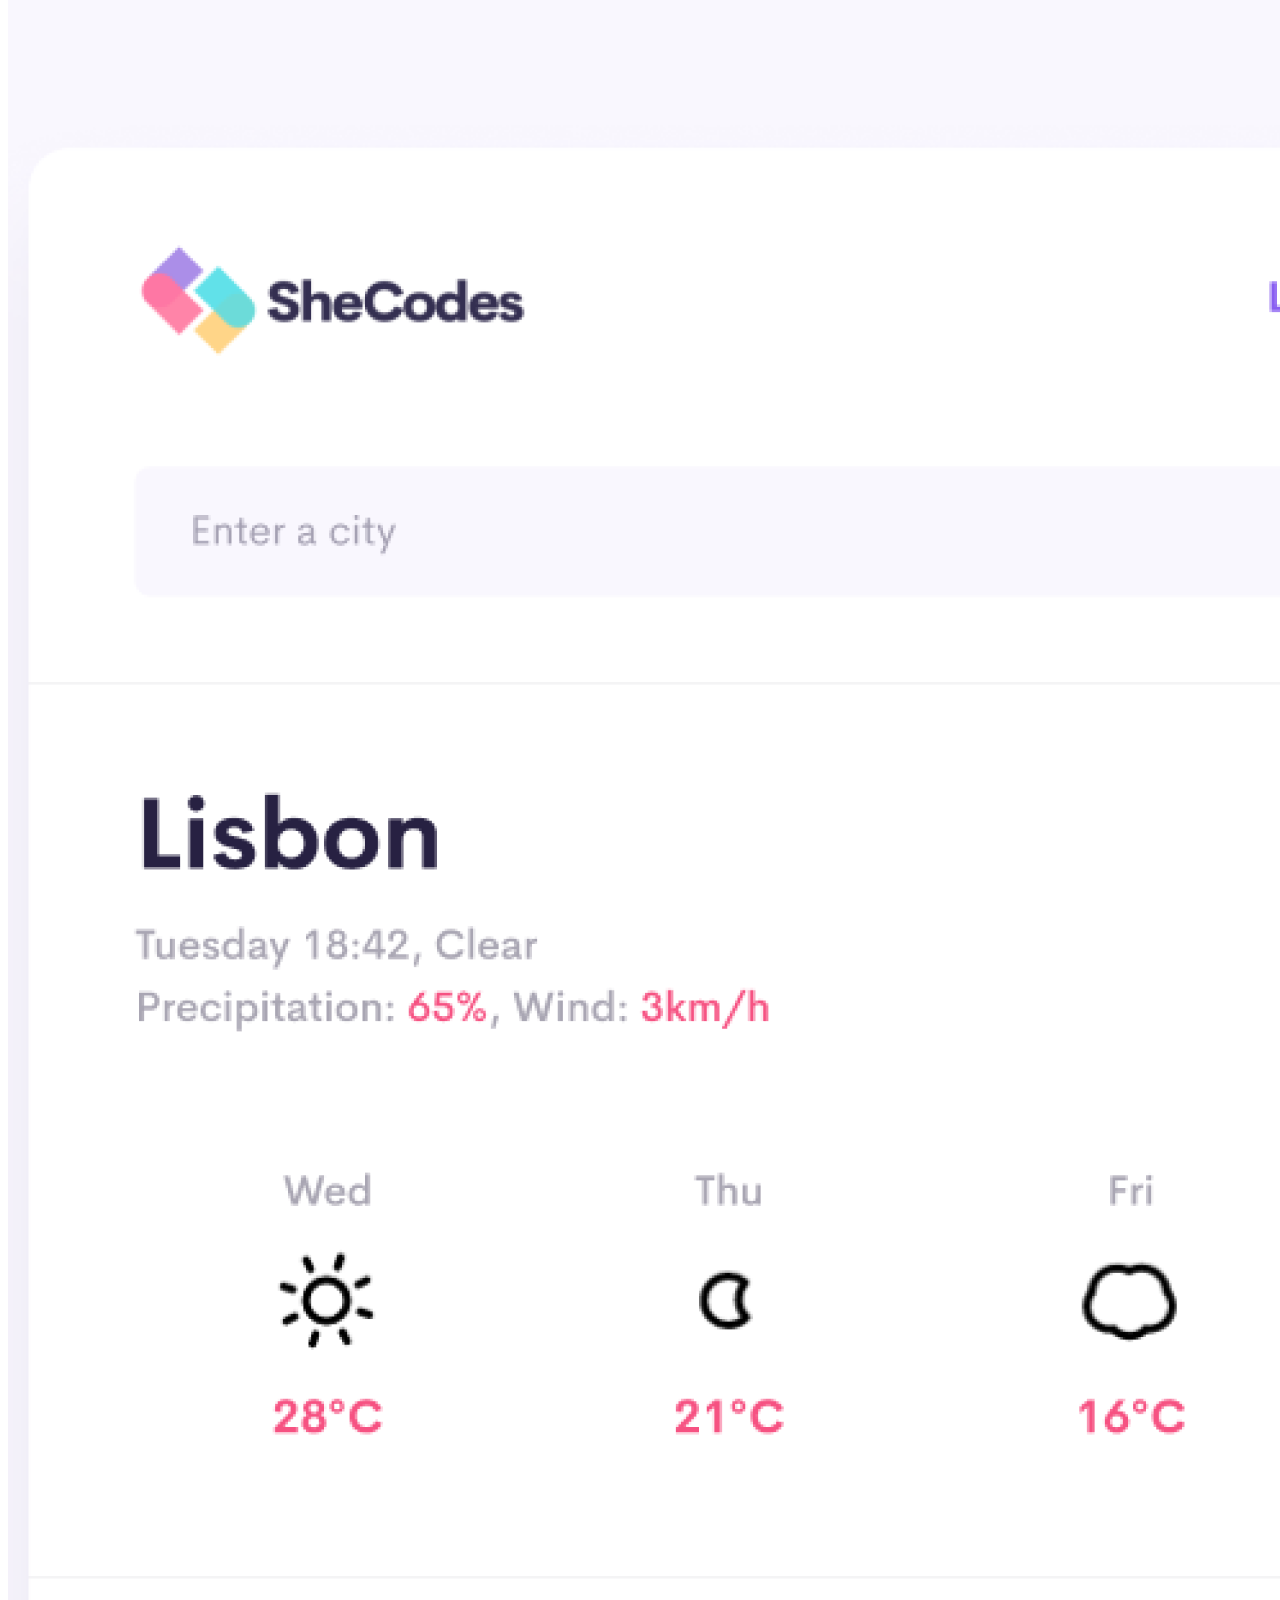
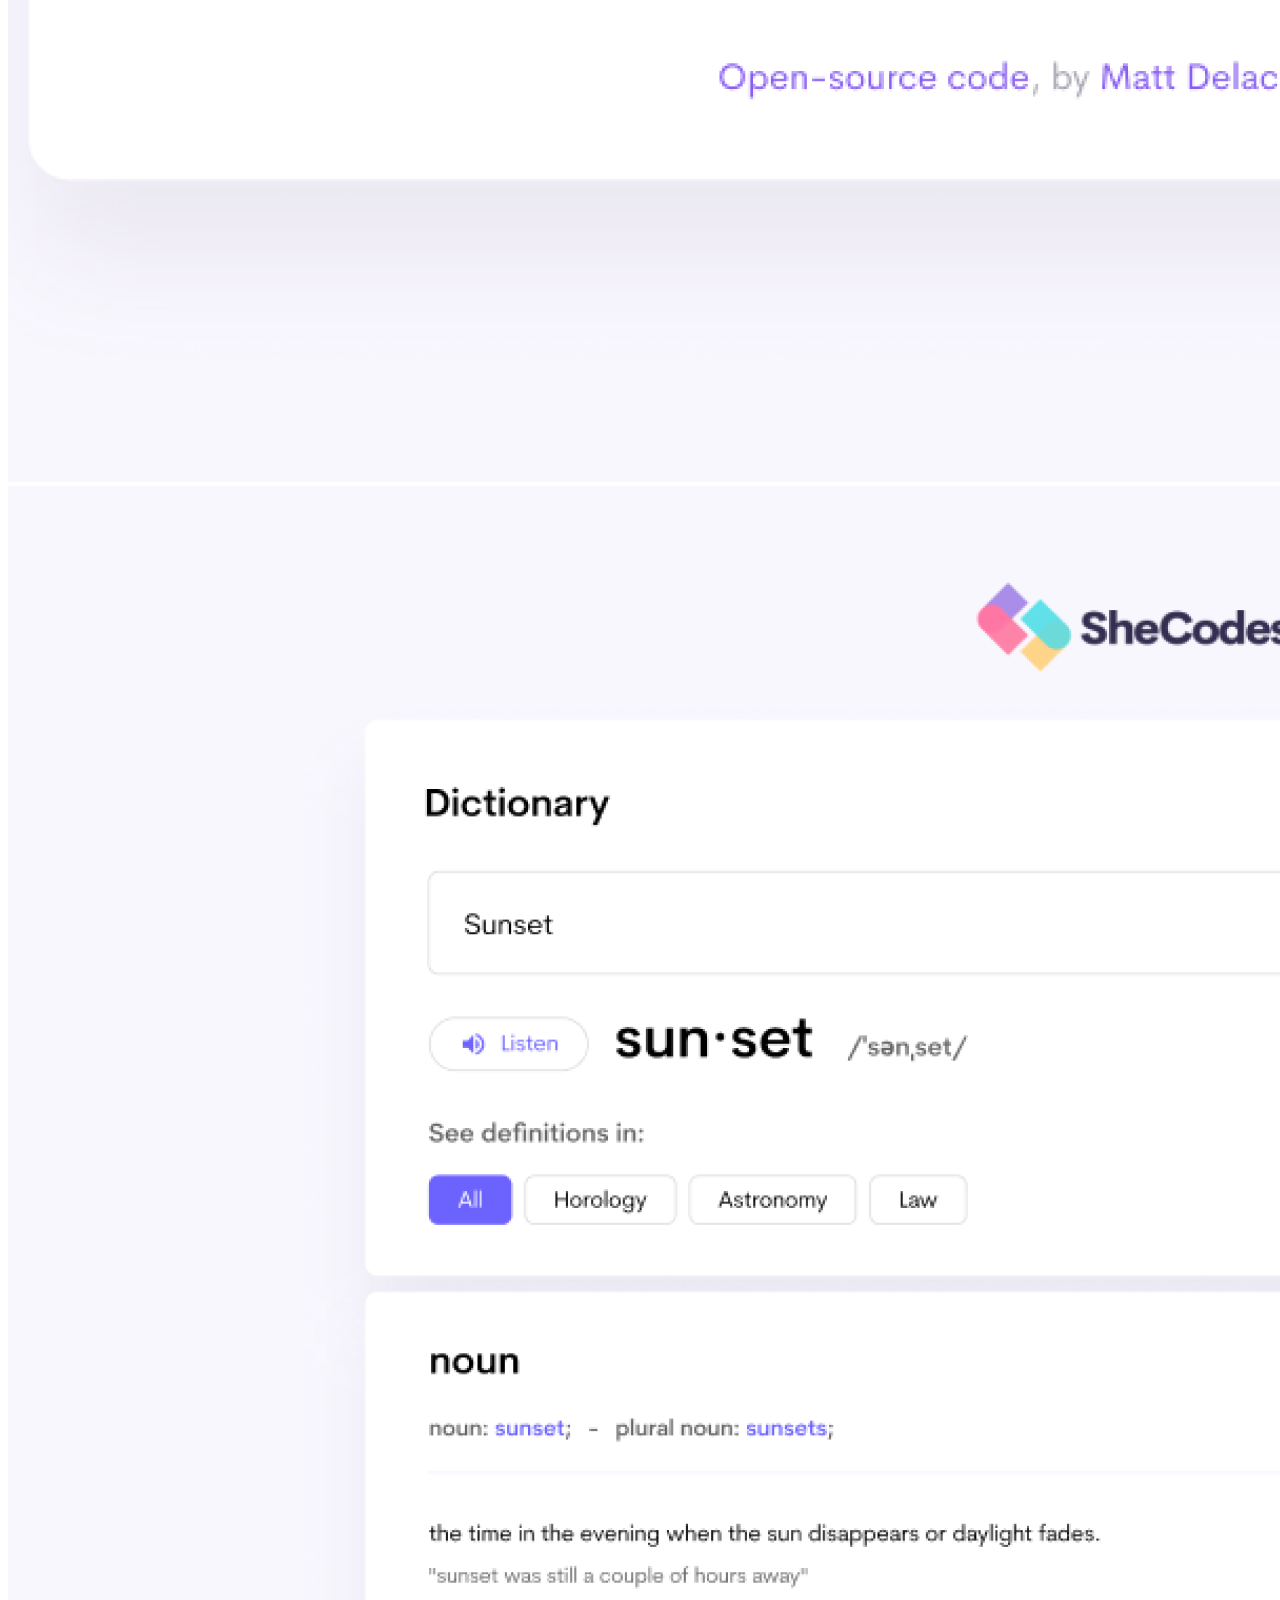
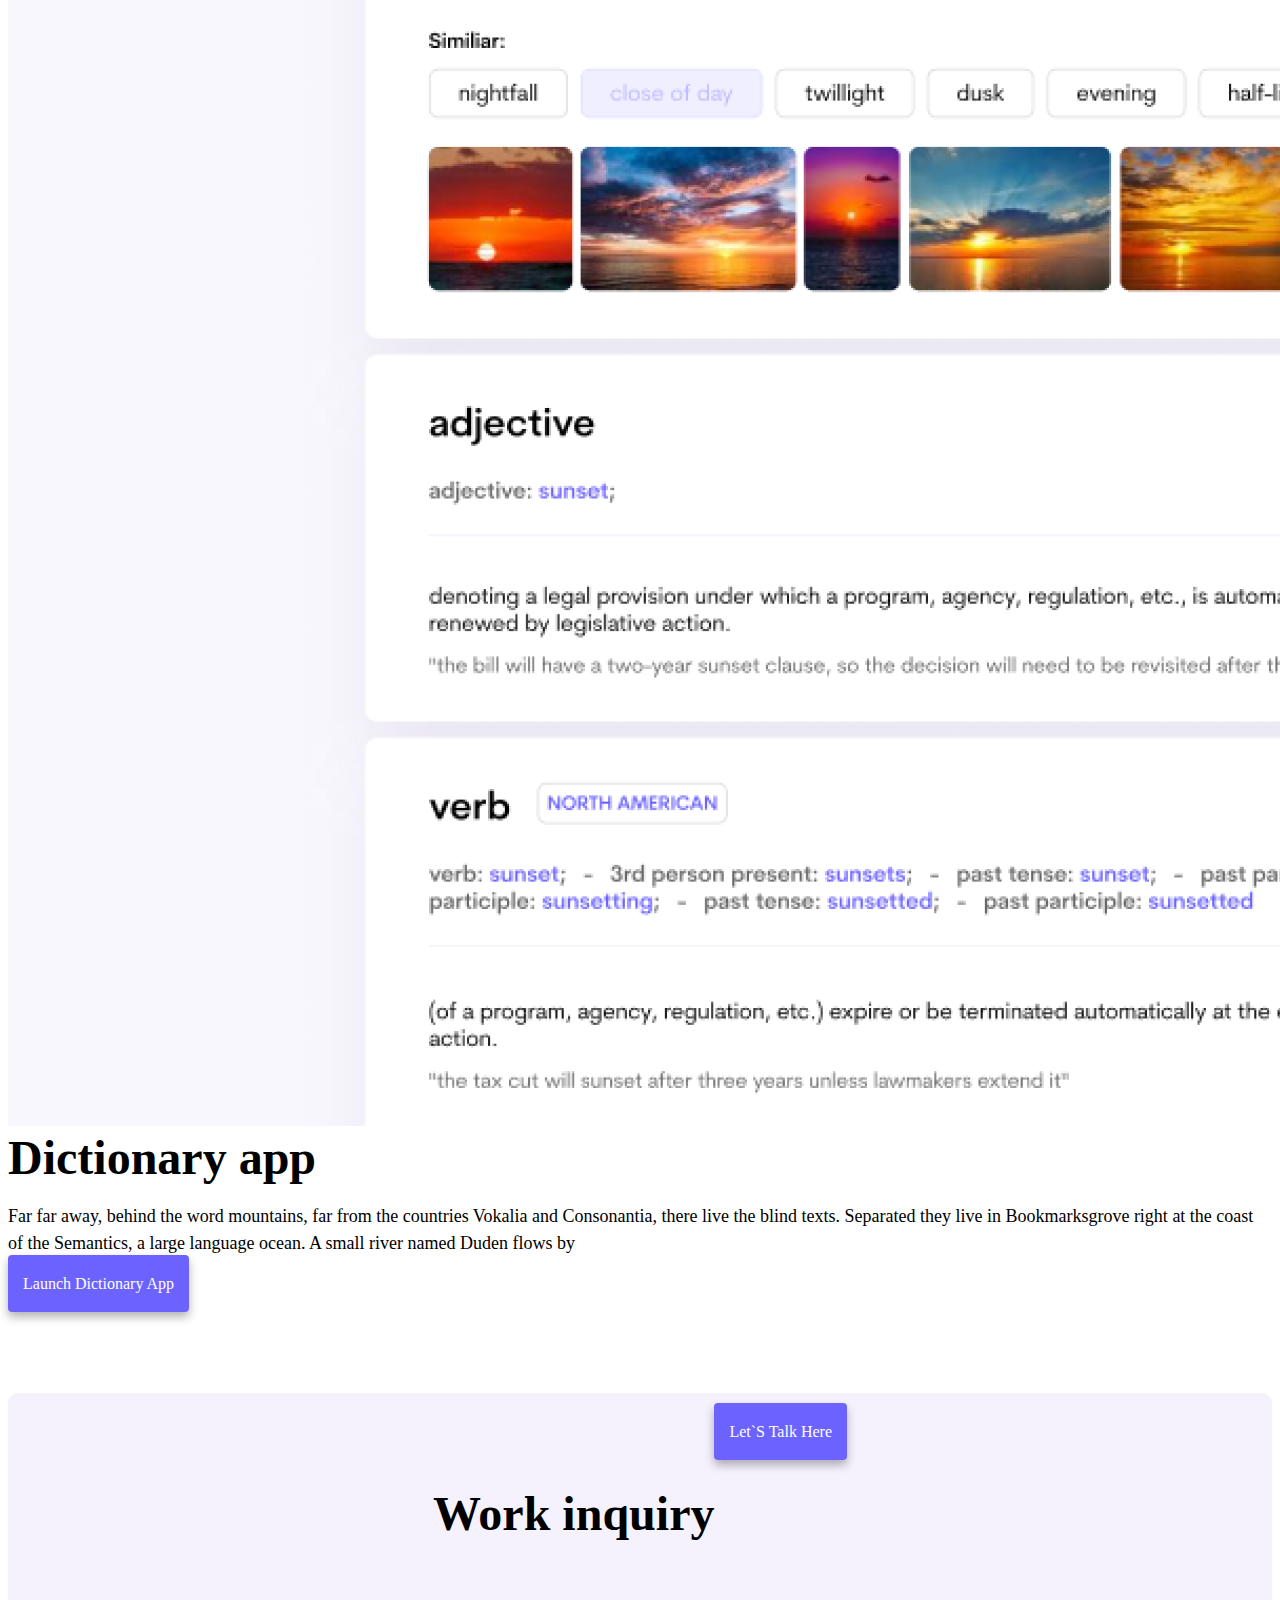
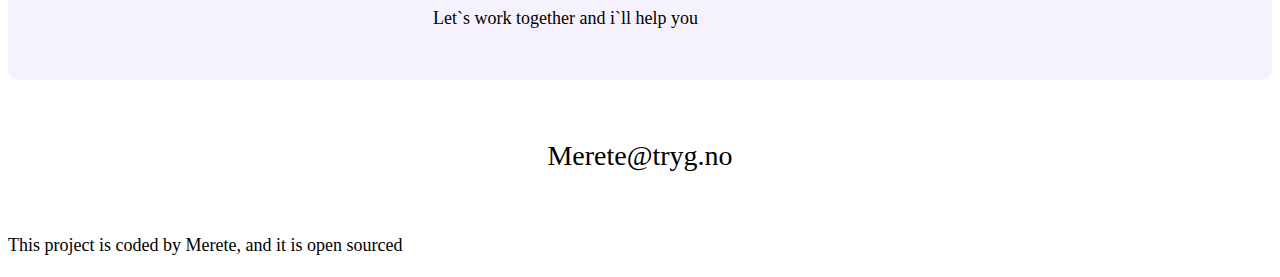
<file: work.html>
<!DOCTYPE html>
<html lang="en">
  <head>
    <meta charset="UTF-8" />
    <meta http-equiv="X-UA-Compatible" content="IE=edge" />
    <meta name="description" content="Portifolio project Shecodes" />
    <link
    href="https://cdn.jsdelivr.net/npm/bootstrap@5.0.2/dist/css/bootstrap.min.css"
    rel="stylesheet"
    integrity="sha384-EVSTQN3/azprG1Anm3QDgpJLIm9Nao0Yz1ztcQTwFspd3yD65VohhpuuCOmLASjC"
    crossorigin="anonymous"
  />

  <script
    src="https://cdn.jsdelivr.net/npm/bootstrap@5.3.0-alpha1/dist/js/bootstrap.bundle.min.js"
    integrity="sha384-w76AqPfDkMBDXo30jS1Sgez6pr3x5MlQ1ZAGC+nuZB+EYdgRZgiwxhTBTkF7CXvN"
    crossorigin="anonymous"
  ></script>
    <title>Work</title>
    <link ref="style.css" rel="stylesheet" href="style.css"/>
  </head>
  <body>
    <nav class="navbar navbar-expand-lg navbar-light bg-light fixed-top">
      <div class="container">
        <a class="navbar-brand" href="index.html">Merete Hjønnevåg<a/>
        <button
          class="navbar-toggler"
          type="button"
          data-bs-toggle="collapse"
          data-bs-target="#navbarNav"
          aria-controls="navbarNav"
          aria-expanded="false"
          aria-label="Toggle navigation"
        >
          <span class="navbar-toggler-icon"></span>
        </button>
        <div class="collapse navbar-collapse" id="navbarNav">
          <ul class="navbar-nav">
            <li class="nav-item">
              <a
                class="nav-link"
                aria-current="page"
                href="index.html"
                >Home</a
              >
            </li>
            <li class="nav-item">
              <a
                class="nav-link"
                aria-current="page"
                href="about.html"
                >About me</a
              >
            </li>
            <li class="nav-item">
                <a
                  class="nav-link"
                  aria-current="page"
                  href="contact.html"
                  >Contact me</a
                >
              </li>
              <li class="nav-item">
                <a
                  class="nav-link"
                  aria-current="page"
                  href="work.html"
                  >Work</a
                >
              </li>  
          </ul>
            </div>
          </div>
        </nav>
        <div>
        <h1 class="text-center">Take a look at what I have been working on!</h1>
    </div>
        <div class="container">
          <div class="row">
            <div class="col-md-6">
              <img src="images/yogurt (2).png" class="img-fluid rounded" />
            </div>
            <div class="col-md-6">
              <h2 class="mb-3">Yogurt project</h2>
              <p>
                Far far away, behind the word mountains, far from the countries Vokalia and Consonantia, there live the blind texts. Separated they live in Bookmarksgrove right at the coast of the Semantics, a large language ocean. A small river named Duden flows by
              </p>
              <div class="mt-5">
                <a href="#" class="primary-link">Launch Yogurt App</a>
              </div>
            </div>
          </div>
          <div class="row mt-5">
            <div class="col-md-6">
              <h2 class="mb-3">Weather app</h2>
              <p>
                Far far away, behind the word mountains, far from the countries Vokalia and Consonantia, there live the blind texts. Separated they live in Bookmarksgrove right at the coast of the Semantics, a large language ocean. A small river named Duden flows by
              </p>
              <div class="mb-5 mt-5">
                <a href="#" class="primary-link">Launch Weather App</a>
              </div>
            </div>
            <div class="col-md-6">
              <img src="images/weather (2).png" class="img-fluid rounded" />
            </div>
          </div>
          <div class="row mt-5">
            <div class="col-md-6">
              <img src="images/app.png" class="img-fluid rounded" />
            </div>
            <div class="col-md-6">
              <h2 class="mb-3">Dictionary app</h2>
              <p>
                Far far away, behind the word mountains, far from the countries Vokalia and Consonantia, there live the blind texts. Separated they live in Bookmarksgrove right at the coast of the Semantics, a large language ocean. A small river named Duden flows by
              </p>
              <div class="mt-5">
                <a href="#" class="primary-link">Launch Dictionary App</a>
              </div>
            </div>
          </div>
          <footer>
            <div class="contact-box justify-content-between mb-5 d-none d-md-flex">
            <div>
              <h4>Work inquiry</h4>
              <p class="text-muted">Let`s work together and i`ll help you</p>
            
            </div>
            <div>
              <a href="#" class="primary-link">Let`s talk here</a>
            </div>
          </div>
            <div class="d-flex justify-content-center mb-5">
            <a href="mailto:Merete@tryg.no" class="email-link">Merete@tryg.no</a>
          </div>
          <p class="text-center mt-4">
            This project is coded by Merete, and it is <a href=""> </a>open sourced
          </p>
          </footer>
        </div>
      
        </div>
  </body>
</html>
</file>
<file: style.css>
:root {
    --primary-color: #6c63ff;
    --secondary-color: #f5f2fe;
    --box-shadow: 0 5px 10px rgba(0, 0, 0, 0.3);
  }
  
  body {
    margin-top: 100px;
  }
  
  h2,
  h3 {
    margin: 0;
  }
  
  h1 {
    font-size: 80px;
    margin-bottom: 30px;
  }
  
  h2 {
    font-size: 48px;
  }
  
  h3 {
    font-size: 24px;
    opacity: 0.7;
  }
  h4 {
    font-size: 48px;
  }
  p {
    font-size: 18px;
    line-height: 1.5;
  }
  
  .navigation-links {
    display: flex;
    margin-top: 40px;
    justify-content: center;
  }
  
  .navigation-links a {
    margin: 20px;
  }
  
  .primary-link {
    border-radius: 4px;
    padding: 20px 15px;
    text-decoration: none;
    text-transform: capitalize;
    background: var(--primary-color);
    box-shadow: var(--box-shadow);
    color: white;
  }
  
  .secondary-link {
    border-radius: 4px;
    padding: 20px 15px;
    text-decoration: none;
    text-transform: capitalize;
    color: var(--primary-color);
    border: 1px solid var(--primary-color);
  }
  
  .homepage-link {
    color: var(--primary-color);
    text-align: center;
    display: block;
  }
  
  .about-paragraphs {
    margin: 30px 0;
  }
  
  .about-paragraphs p {
    margin: 10px;
  }
  
  .email-link {
    display: flex;
    justify-content: center;
    color: var(--primary-color);
    font-size: 28px;
    text-decoration: none;
  }
  
  .email-link:hover {
    text-decoration: underline;
  }
  footer {
    margin:60px 0:
  }

  footer .email-link {
    margin: 60px 0;
    color: var(--branding-color);
    text-decoration: none;
    font-size: 24;

  }

footer .contact-box {
  background: var(--secondary-color);
  padding: 30px;
  border-radius: 10px;
  margin-top: 100px;
  display: flex;
  justify-content: center;
}
  @media (max-width: 900 px) {
    font-size: 44px;
    line-height: 1.5;

  }
</file>
